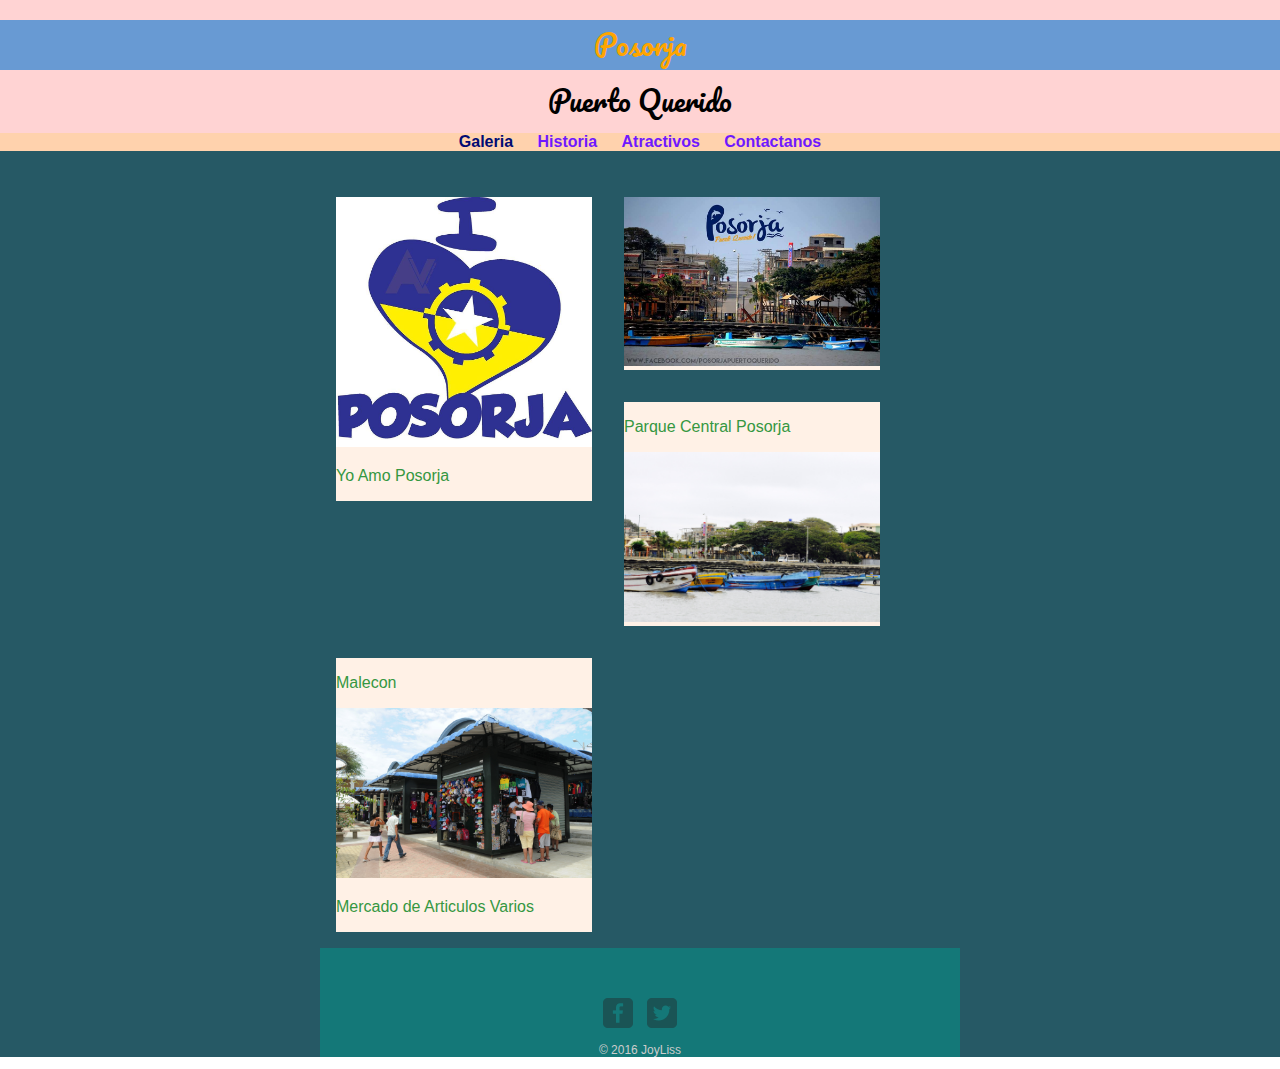
<file: index.html>
<!DOCTYPE html>
<html>
	<head>
		<title> Posorja Puerto Querido </title>
		<link rel="stylesheet" href="css/normalize.css">
		<link rel="stylesheet" href="css/main.css">	
		<link href='https://fonts.googleapis.com/css?family=Pacifico' rel='stylesheet' type='text/css'>
		<style  type="text/css">
		h1{
			color: orange;
			background:#689ad3;
		}
		</style>
		<meta charset="UTF-8">
		<meta name="keywords" content="Posorja, Puerto Querido, Ecuador">
		<meta name="description" content="Parroquia Posorja">
		<meta name="author" content="Laura Perero">

	</head>
	<body>
		<header>
			<a href= "index.html" id="logo">
			<h1>Posorja</h1>
			<h2>Puerto Querido</h2>
		</a>
		<nav>
			<ul>
				
				<li><a href="index.html" class="selected">Galeria</a></li>
				<li><a href="history.html">Historia</a></li>
				<li><a href="attractive.html">Atractivos</a></li>
				<li><a href="contact.html">Contactanos</a></li>

			</ul>
		</header>
			<div id="wrapper">
				<section>
					<ul id="galeria">
						<li>
							<img src="img/posorja.png" alt="amo posorja">
							<p> Yo Amo Posorja </p>
						</li>
						<li>
							<img src="img/posorjapuertoquerido.jpg" alt="Posorja">
						</li>
						<li>
							<p> Parque Central Posorja</p>
							<img src="img/malecon.jpg" alt="malecon posorja">
						</li>
						<li>
							<p> Malecon</p>
							
							<img src="img/bahia.jpg" alt="Bahia">
							<p> Mercado de Articulos Varios </p>
						</li>
					</ul>
				 </section>
				<footer>
					<a href= "https://facebook.com/">
					<img src="img/facebook.png" alt="facebook logo" class="social-icon">
					</a>
					<a href= "https://twitter.com/upse_ec">
					<img src="img/twitter.png" alt="Twitter logo" class="social-icon">
					</a>
					<p>&copy; 2016 JoyLiss </p>
				</footer>
			</div>
	</body>
</html>
</file>
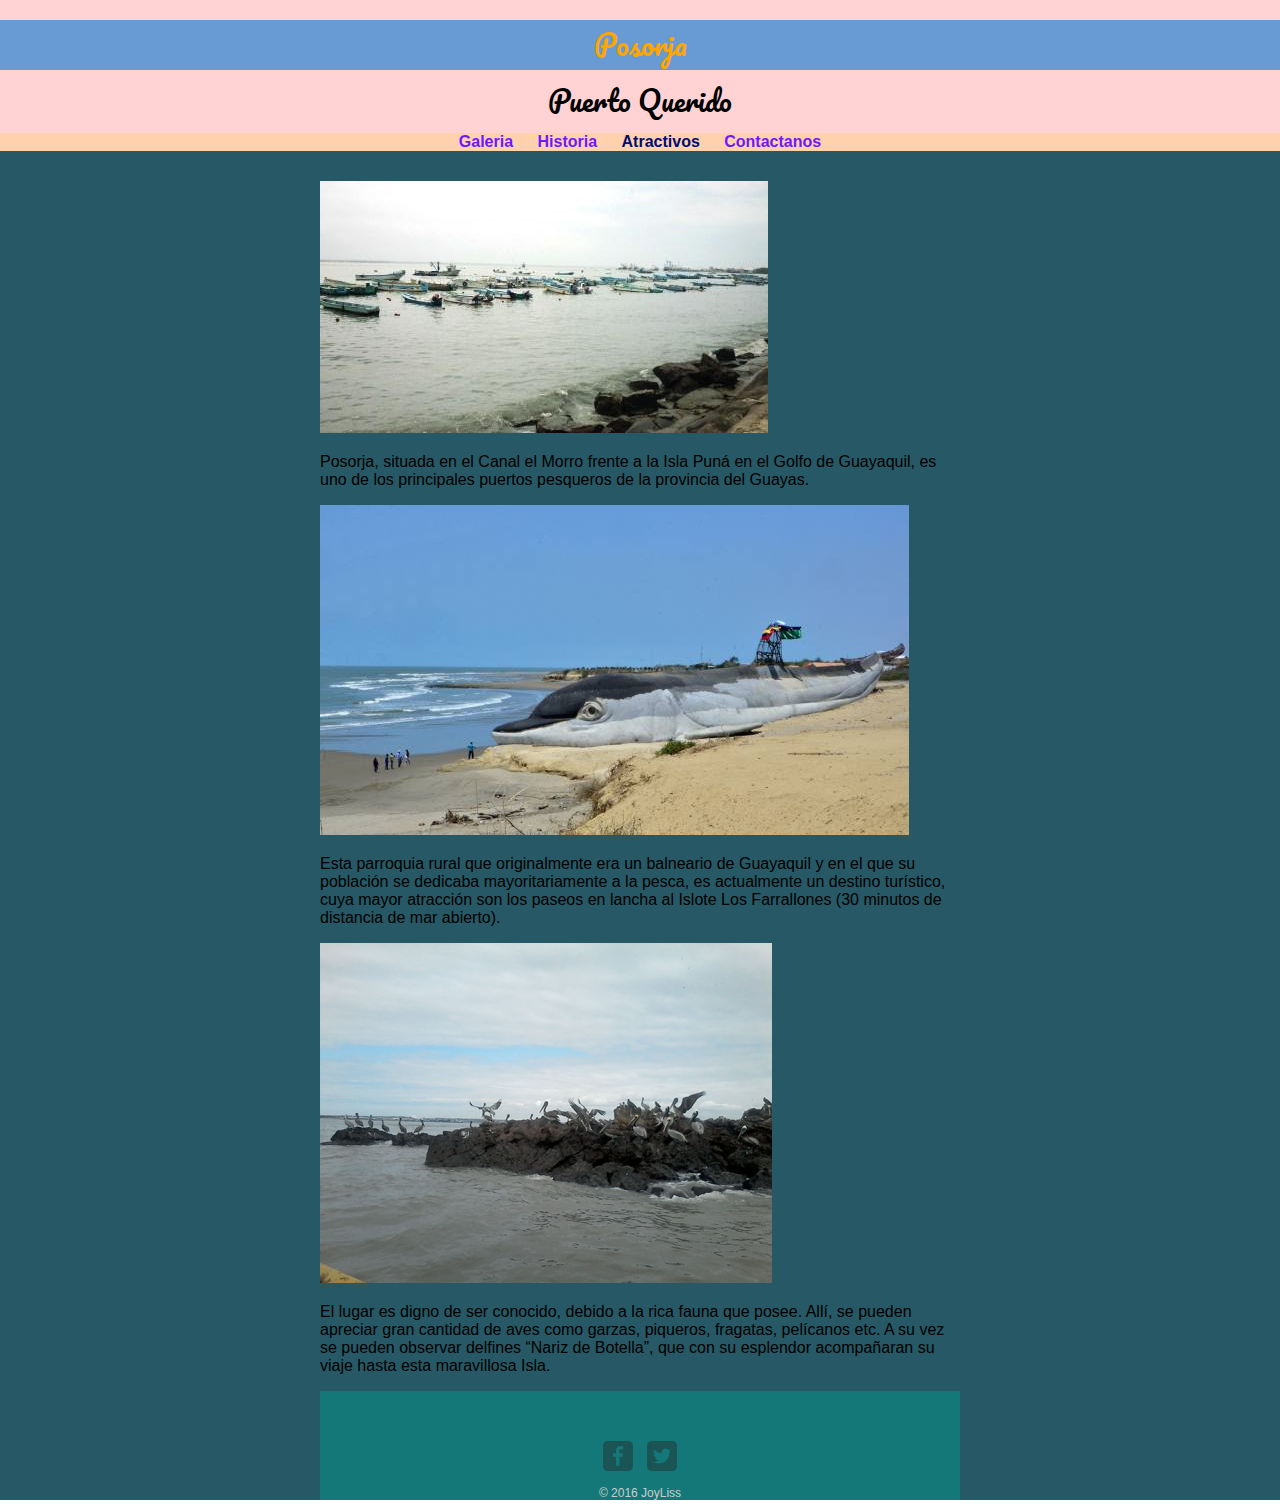
<file: attractive.html>
<!DOCTYPE html>
<html>
	<head>
		<title> Posorja Puerto Querido </title>
		<link rel="stylesheet" href="css/normalize.css">
		<link rel="stylesheet" href="css/main.css">	
		<link href='https://fonts.googleapis.com/css?family=Pacifico' rel='stylesheet' type='text/css'>
		<style  type="text/css">
		h1{
			color: orange;
			background:#689ad3;
		}
		</style>
		<meta charset="UTF-8">
		<meta name="keywords" content="Posorja, Puerto Querido, Ecuador">
		<meta name="description" content="Parroquia Posorja">
		<meta name="author" content="Laura Perero">

	</head>
	<body>
		<header>
			<a href= "index.html" id="logo">
			<h1>Posorja</h1>
			<h2>Puerto Querido</h2>
		</a>


		<nav>
			<ul>
				
				<li><a href="index.html">Galeria</a></li>
				<li><a href="history.html">Historia</a></li>
				<li><a href="attractive.html" class="selected">Atractivos</a></li>
				<li><a href="contact.html">Contactanos</a></li>

			</ul>

		</header>
			<div id="wrapper">
				<section>
					<img src="img/pesca.jpg" alt="Muelle "> 
					<p>Posorja, situada en el Canal el Morro frente a la Isla Puná en el Golfo de Guayaquil, es uno de los principales puertos pesqueros de la provincia del Guayas.</p>
					<img src="img/delfin.jpg" alt="Delfin data"> 
					<p>Esta parroquia rural que originalmente era un balneario de Guayaquil y en el que su población se dedicaba mayoritariamente a la pesca, es actualmente un destino turístico, cuya mayor atracción son los paseos en lancha al Islote Los Farrallones (30 minutos de distancia de mar abierto).</p>
					<img src="img/aves.jpg" alt="Islote"> 
					<p>El lugar es digno de ser conocido, debido a la rica fauna que posee. Allí, se pueden apreciar gran cantidad de aves como garzas, piqueros, fragatas, pelícanos etc. A su vez se pueden observar delfines “Nariz de Botella”, que con su esplendor acompañaran su viaje hasta esta maravillosa Isla.</p>

				 </section>

				<footer>
					<a href= "https://facebook.com/">
					<img src="img/facebook.png" alt="facebook logo" class="social-icon">
					</a>
					<a href= "https://twitter.com/upse_ec">
					<img src="img/twitter.png" alt="Twitter logo" class="social-icon">
					</a>
					<p>&copy; 2016 JoyLiss </p>
					

				</footer>

			</div>
	</body>
</html>
</file>
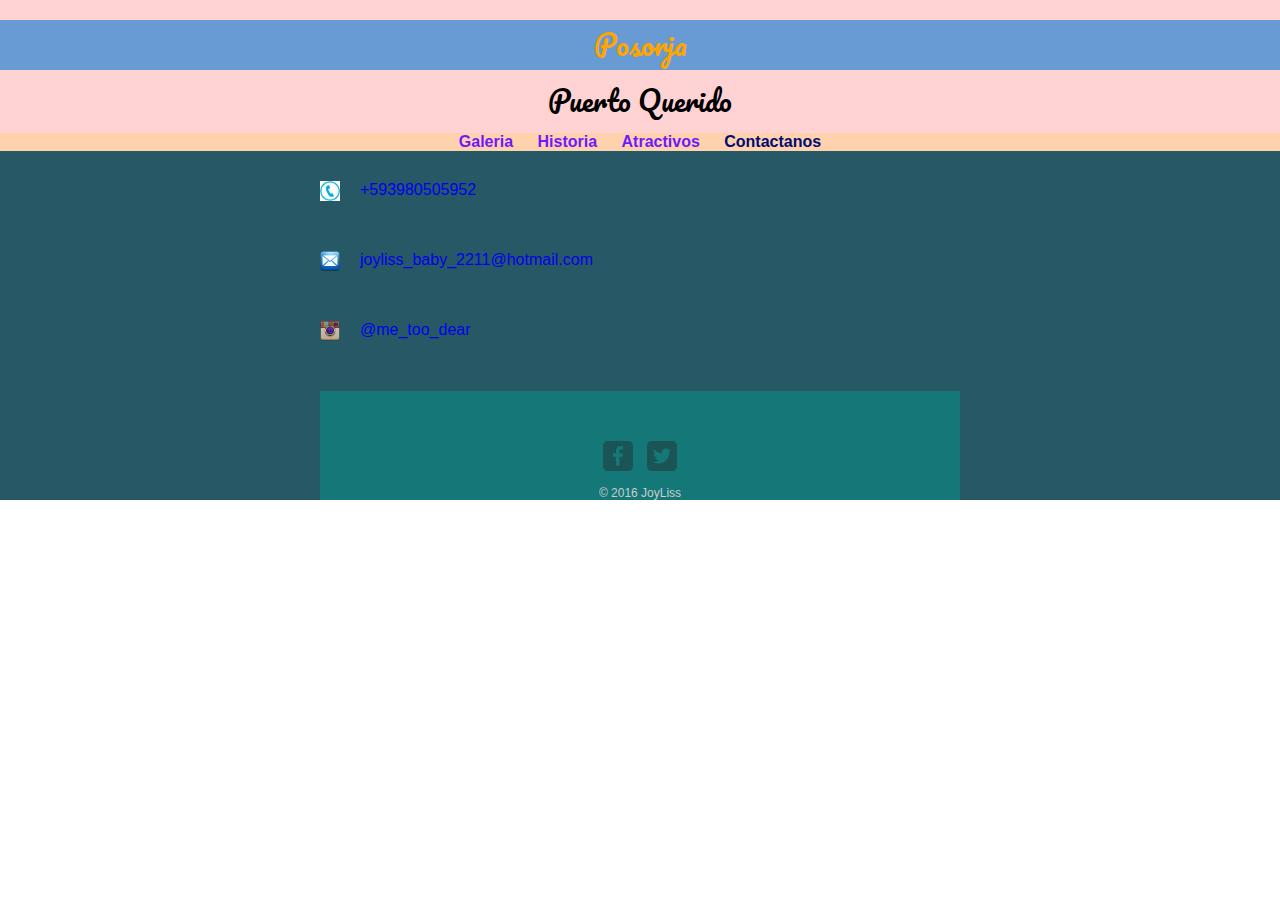
<file: contact.html>
<!DOCTYPE html>
<html>
	<head>
		<title> Posorja Puerto Querido </title>
		<link rel="stylesheet" href="css/normalize.css">
		<link rel="stylesheet" href="css/main.css">	
		<link href='https://fonts.googleapis.com/css?family=Pacifico' rel='stylesheet' type='text/css'>
		<style  type="text/css">
		h1{
			color:orange;
			background:#689ad3;
		}
		</style>
		<meta charset="UTF-8">
		<meta name="keywords" content="Posorja, Puerto Querido, Ecuador">
		<meta name="description" content="Parroquia Posorja">
		<meta name="author" content="Laura Perero">

	</head>
	<body>
		<header>
			<a href= "index.html" id="logo">
			<h1>Posorja</h1>
			<h2>Puerto Querido</h2>
		</a>


		<nav>
			<ul>
				
				<li><a href="index.html">Galeria</a></li>
				<li><a href="history.html">Historia</a></li>
				<li><a href="attractive.html">Atractivos</a></li>
				<li><a href="contact.html" class="selected">Contactanos</a></li>

			</ul>

		</header>
			<div id="wrapper">
				<section>
					

					<ul class="contact-info">
						<li class="phone">
							<a href="tel:+593980505952">+593980505952</a>
						</li>
						<li class="mail">
							<a href="mailto:joyliss_baby_2211@hotmail.com">joyliss_baby_2211@hotmail.com</a>
						</li>
						<li class="instagram">
							<a href="https://www.instagram.com/p/4ij3CJTHFa/">@me_too_dear</a>
						</li>
					</ul>


				 </section>

				<footer>
					<a href= "https://facebook.com/">
					<img src="img/facebook.png" alt="facebook logo" class="social-icon">
					</a>
					<a href= "https://twitter.com/upse_ec">
					<img src="img/twitter.png" alt="Twitter logo" class="social-icon">
					</a>
					<p>&copy; 2016 JoyLiss </p>
					

				</footer>

			</div>
	</body>
</html>
</file>
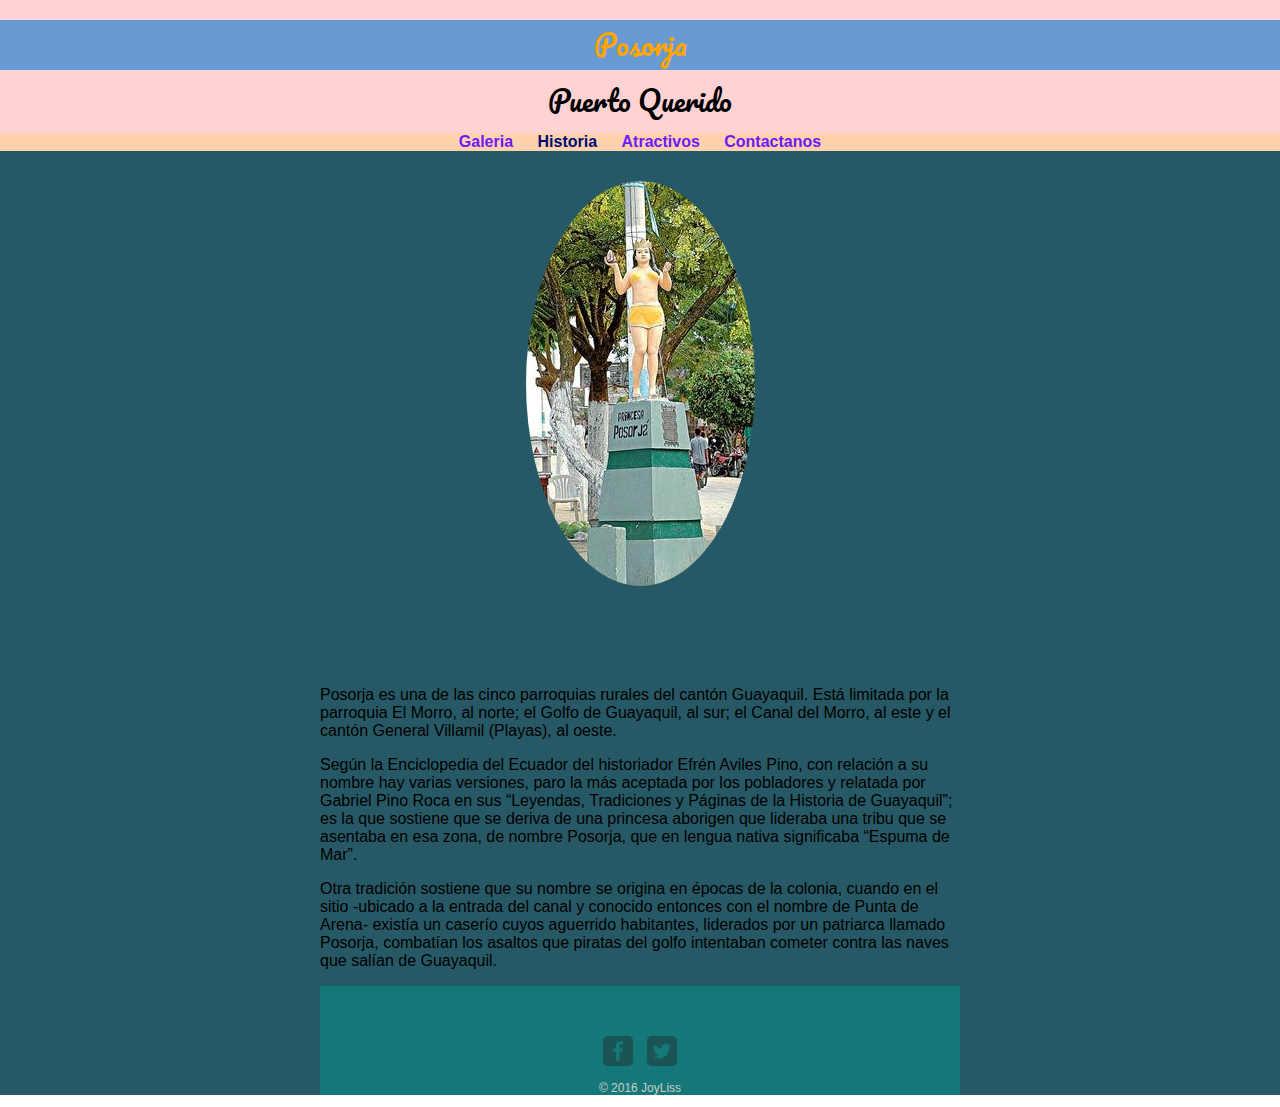
<file: history.html>
<!DOCTYPE html>
<html>
	<head>
		<title> Posorja Puerto Querido </title>
		<link rel="stylesheet" href="css/normalize.css">
		<link rel="stylesheet" href="css/main.css">	
		<link href='https://fonts.googleapis.com/css?family=Pacifico' rel='stylesheet' type='text/css'>
		<style  type="text/css">
		h1{
			color: orange;
			background:#689ad3;
		}
		</style>
		<meta charset="UTF-8">
		<meta name="keywords" content="Posorja, Puerto Querido, Ecuador">
		<meta name="description" content="Parroquia Posorja">
		<meta name="author" content="Laura Perero">

	</head>
	<body>
		<header>
			<a href= "index.html" id="logo">
			<h1>Posorja</h1>
			<h2>Puerto Querido</h2>
		</a>


		<nav>
			<ul>
				
				<li><a href="index.html">Galeria</a></li>
				<li><a href="history.html" class="selected">Historia</a></li>
				<li><a href="attractive.html">Atractivos</a></li>
				<li><a href="contact.html">Contactanos</a></li>

			</ul>

		</header>
			<div id="wrapper">
				<section>
					<img src="img/princesa.jpg" alt="Princesa Posorjá" class="profile-photo">
					
					<p>Posorja es una de las cinco parroquias rurales del cantón Guayaquil. Está limitada por la parroquia El Morro, al norte; el Golfo de Guayaquil, al sur; el Canal del Morro, al este y el cantón General Villamil (Playas), al oeste.</p>
					<p>Según la Enciclopedia del Ecuador del historiador Efrén Aviles Pino, con relación a su nombre hay varias versiones, paro la más aceptada por los pobladores y relatada por Gabriel Pino Roca en sus “Leyendas, Tradiciones y Páginas de la Historia de Guayaquil”; es la que sostiene que se deriva de una princesa aborigen que lideraba una tribu que se asentaba en esa zona, de nombre Posorja, que en lengua nativa significaba “Espuma de Mar”. </p>
					<p>Otra tradición sostiene que su nombre se origina en épocas de la colonia, cuando en el sitio -ubicado a la entrada del canal y conocido entonces con el nombre de Punta de Arena- existía un caserío cuyos aguerrido habitantes, liderados por un patriarca llamado Posorja, combatían los asaltos que piratas del golfo intentaban cometer contra las naves que salían de Guayaquil.</p>

				 </section>

				<footer>
					<a href= "https://facebook.com/">
					<img src="img/facebook.png" alt="facebook logo" class="social-icon">
					</a>
					<a href= "https://twitter.com/upse_ec">
					<img src="img/twitter.png" alt="Twitter logo" class="social-icon">
					</a>
					<p>&copy; 2016 JoyLiss </p>
					

				</footer>

			</div>
	</body>
</html>
</file>
<file: css/main.css>
/*general*/
a {
	text-decoration: none;
	/*color: #b21818;*/

}

#wrapper{
	max-width: 1300px;
	margin: 0 auto;
	padding:  0 25%;
	background: #265965;
}

#logo{ text-align: center;
	margin: 0;

}

img{ max-width: 100%;}



/*heading */
header{
	float: left;
	margin: 0 0 30px 0;
	padding: 5px 0 0 0;
	width: 100%;
	background: #179269;
	border-color: #354869;
}

header{
	background: #ffd3d3;
	border-color:#2f4073;
}

h1, h2{
	color:#000;
}

h1{
	
	font-family: 'Pacifico', cursive;
	/*font-family: 'Josefin Slab', sans-serif;*/
	margin: 15px 0;
	font-size: 1.75em;
	font-weight: normal;
	line-height: 1.8em;
	}
h2 { 
	font-family: 'Pacifico', cursive;
  margin: 20px 0;                     
  font-size: 1.75em;                 
  font-weight: normal;                
  line-height: 0.8em;
} 


/*navigation*/

nav a{
	font-weight: 800;
	padding: 15px 10px;
}

nav ul{
	list-style: none;
	margin: 0 10px;
	text-align: center;
	padding: 0;
}

nav li{
	display: inline-block;
}

nav{
	background: #ffd2ad;
}

nav a, nav a:visited {
	color:#6f18ff;
}

nav a.selected {
	color: #000b73;
}

nav a:hover{
	color:#ff9339;
	}
/* galeria */

#galeria{
	margin: 0;
	padding: 0;	
	list-style: none;
}
	
#galeria li{
	float: left;
	width: 40%;
	margin: 2.5%;
	background-color: #fff1e6;
	color: #359741;
	}
	
#galeria li a p{
	margin: 0;
	padding: 5%;
	font-size: 0.75em;
	color: #147752;

}

/*footer*/

footer{
	/*background-color: black;*/
	font-size: 0.75em;
	text-align: center;
	clear: both;
	padding-top: 50px;
	color: #ccc;
	background: #147878;

}
.social-icon {
	width: 30px;
	height: 30px;
	margin: 0 5px;
}



/* estilos para acerca de */
.profile-photo{
	display: block;
	max-width: 700px;
	margin: 0 auto 100px;
	border-radius: 80%;
}

.contact-info{
	list-style: none;
	padding: 0;
	margin: 0;
	font-style: 0.9em; 
}

.contact-info a {
	display: inline-block;
	min-height: 20px;
	background-repeat: no-repeat;
	background-size: 20px 20px;
	padding:  0 0 0 40px;
	margin: 0 0 50px;
}
.contact-info li.phone a {
	background-image: url('../img/telefono.png')

}

.contact-info li.mail a {
	background-image: url('../img/email.png')
}


.contact-info li.instagram a {
	background-image: url('../img/instagram.png')

}

/*seccion de servicios*/
</file>
